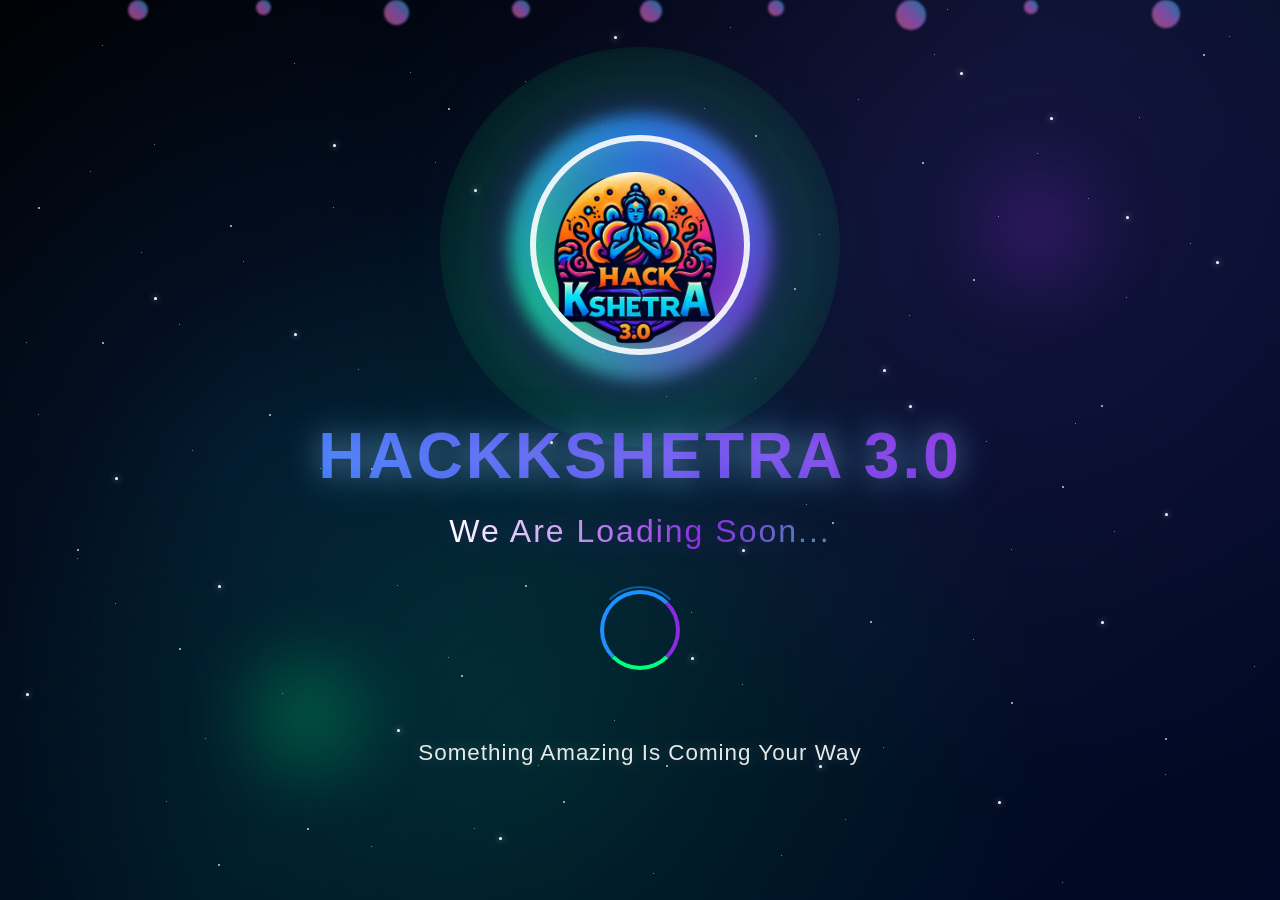
<file: public/index_demo.html>
<!DOCTYPE html>
<html lang="en">
<head>
    <meta charset="UTF-8">
    <meta name="viewport" content="width=device-width, initial-scale=1.0">
    <title>HACKKSHETRA 3.0 - Loading</title>
    <link rel="icon" type="image/png" href="hackkshetra-3-logo.png">
    <link rel="shortcut icon" type="image/png" href="hackkshetra-3-logo.png">
    <style>
        * {
            margin: 0;
            padding: 0;
            box-sizing: border-box;
        }

        body {
            font-family: 'Segoe UI', Tahoma, Geneva, Verdana, sans-serif;
            height: 100vh;
            overflow: hidden;
            background: 
                radial-gradient(circle at 20% 50%, rgba(30, 144, 255, 0.1) 0%, transparent 50%),
                radial-gradient(circle at 80% 20%, rgba(138, 43, 226, 0.15) 0%, transparent 50%),
                radial-gradient(circle at 40% 80%, rgba(0, 255, 127, 0.1) 0%, transparent 50%),
                linear-gradient(135deg, #000002 0%, #000510 25%, #001122 50%, #000825 100%);
            position: relative;
            animation: backgroundShift 10s ease-in-out infinite alternate;
        }

        @keyframes backgroundShift {
            0% {
                filter: hue-rotate(0deg);
            }
            100% {
                filter: hue-rotate(30deg);
            }
        }

        /* Starfield effect */
        .stars {
            position: fixed;
            top: 0;
            left: 0;
            width: 100%;
            height: 100%;
            pointer-events: none;
            z-index: 1;
        }

        .star {
            position: absolute;
            background: white;
            border-radius: 50%;
            animation: twinkle 3s ease-in-out infinite;
        }

        .star:nth-child(odd) {
            animation-delay: 1s;
        }

        .star:nth-child(3n) {
            animation-delay: 2s;
        }

        .star.small {
            width: 1px;
            height: 1px;
            opacity: 0.6;
        }

        .star.medium {
            width: 2px;
            height: 2px;
            opacity: 0.8;
        }

        .star.large {
            width: 3px;
            height: 3px;
            opacity: 1;
            box-shadow: 0 0 6px rgba(255, 255, 255, 0.8);
        }

        @keyframes twinkle {
            0%, 100% {
                opacity: 0.3;
                transform: scale(1);
            }
            50% {
                opacity: 1;
                transform: scale(1.2);
            }
        }

        /* Animated background particles */
        .background {
            position: absolute;
            top: 0;
            left: 0;
            width: 100%;
            height: 100%;
            overflow: hidden;
            z-index: 1;
        }

        .particle {
            position: absolute;
            border-radius: 50%;
            animation: float 15s infinite linear;
            filter: blur(1px);
        }

        .particle::before {
            content: '';
            position: absolute;
            top: 0;
            left: 0;
            right: 0;
            bottom: 0;
            background: linear-gradient(45deg, #ff6b9d, #c471ed, #12c2e9);
            border-radius: 50%;
            opacity: 0.6;
            animation: colorShift 8s ease-in-out infinite;
        }

        @keyframes colorShift {
            0%, 100% { background: linear-gradient(45deg, #1e90ff, #8a2be2, #00ff7f); }
            33% { background: linear-gradient(45deg, #00ff7f, #1e90ff, #8a2be2); }
            66% { background: linear-gradient(45deg, #8a2be2, #00ff7f, #1e90ff); }
        }

        .particle:nth-child(1) {
            width: 20px;
            height: 20px;
            left: 10%;
            animation-delay: 0s;
            animation-duration: 20s;
        }

        .particle:nth-child(2) {
            width: 15px;
            height: 15px;
            left: 20%;
            animation-delay: 2s;
            animation-duration: 18s;
        }

        .particle:nth-child(3) {
            width: 25px;
            height: 25px;
            left: 30%;
            animation-delay: 4s;
            animation-duration: 22s;
        }

        .particle:nth-child(4) {
            width: 18px;
            height: 18px;
            left: 40%;
            animation-delay: 6s;
            animation-duration: 16s;
        }

        .particle:nth-child(5) {
            width: 22px;
            height: 22px;
            left: 50%;
            animation-delay: 8s;
            animation-duration: 19s;
        }

        .particle:nth-child(6) {
            width: 16px;
            height: 16px;
            left: 60%;
            animation-delay: 10s;
            animation-duration: 21s;
        }

        .particle:nth-child(7) {
            width: 30px;
            height: 30px;
            left: 70%;
            animation-delay: 12s;
            animation-duration: 17s;
        }

        .particle:nth-child(8) {
            width: 14px;
            height: 14px;
            left: 80%;
            animation-delay: 14s;
            animation-duration: 23s;
        }

        .particle:nth-child(9) {
            width: 28px;
            height: 28px;
            left: 90%;
            animation-delay: 16s;
            animation-duration: 15s;
        }

        @keyframes float {
            0% {
                transform: translateY(100vh) rotate(0deg);
                opacity: 1;
            }
            100% {
                transform: translateY(-100px) rotate(360deg);
                opacity: 0;
            }
        }

        /* Main container */
        .container {
            position: relative;
            z-index: 2;
            height: 100vh;
            display: flex;
            flex-direction: column;
            justify-content: center;
            align-items: center;
            text-align: center;
            padding: 20px;
        }

        /* Logo container with enhanced effects */
        .logo-container {
            position: relative;
            margin-bottom: 60px;
            animation: logoFloat 4s ease-in-out infinite alternate;
        }

        .logo-container::before {
            content: '';
            position: absolute;
            top: -20px;
            left: -20px;
            right: -20px;
            bottom: -20px;
            background: conic-gradient(from 0deg, #1e90ff, #8a2be2, #00ff7f, #1e90ff);
            border-radius: 50%;
            animation: rotate 4s linear infinite;
            z-index: -1;
            opacity: 0.8;
            filter: blur(8px);
        }

        .logo {
            width: 220px;
            height: 220px;
            border-radius: 50%;
            border: 6px solid rgba(255, 255, 255, 0.9);
            box-shadow: 
                inset 0 0 30px rgba(255, 255, 255, 0.2),
                0 0 50px rgba(30, 144, 255, 0.4),
                0 0 100px rgba(138, 43, 226, 0.3),
                0 0 150px rgba(0, 255, 127, 0.2);
            transition: all 0.4s ease;
            object-fit: cover;
            backdrop-filter: blur(10px);
        }

        .logo:hover {
            transform: scale(1.08) rotate(5deg);
            box-shadow: 
                inset 0 0 40px rgba(255, 255, 255, 0.3),
                0 0 70px rgba(30, 144, 255, 0.6),
                0 0 130px rgba(138, 43, 226, 0.4),
                0 0 180px rgba(0, 255, 127, 0.3);
        }

        @keyframes rotate {
            0% { transform: rotate(0deg); }
            100% { transform: rotate(360deg); }
        }

        @keyframes logoFloat {
            0% {
                transform: translateY(0px);
            }
            100% {
                transform: translateY(-20px);
            }
        }

        /* Enhanced Title styling */
        .title {
            font-size: 4rem;
            font-weight: 900;
            background: linear-gradient(45deg, #1e90ff, #8a2be2, #00ff7f, #1e90ff);
            background-size: 400% 400%;
            -webkit-background-clip: text;
            background-clip: text;
            -webkit-text-fill-color: transparent;
            margin-bottom: 20px;
            letter-spacing: 3px;
            animation: titleGradient 3s ease-in-out infinite, titleFloat 2s ease-in-out infinite alternate;
            text-shadow: 0 0 30px rgba(255, 255, 255, 0.3);
            filter: drop-shadow(0 0 20px rgba(30, 144, 255, 0.4));
        }

        @keyframes titleGradient {
            0%, 100% { background-position: 0% 50%; }
            50% { background-position: 100% 50%; }
        }

        @keyframes titleFloat {
            0% { transform: translateY(0px) scale(1); }
            100% { transform: translateY(-10px) scale(1.02); }
        }

        /* Enhanced Loading text */
        .loading-text {
            font-size: 2rem;
            background: linear-gradient(90deg, #ffffff, #8a2be2, #00ff7f, #ffffff);
            background-size: 200% 200%;
            -webkit-background-clip: text;
            background-clip: text;
            -webkit-text-fill-color: transparent;
            margin-bottom: 40px;
            font-weight: 400;
            letter-spacing: 2px;
            animation: textGlow 3s ease-in-out infinite, textSlide 4s ease-in-out infinite;
            filter: drop-shadow(0 0 10px rgba(138, 43, 226, 0.3));
        }

        @keyframes textGlow {
            0%, 100% { background-position: 0% 50%; opacity: 0.8; }
            50% { background-position: 100% 50%; opacity: 1; }
        }

        @keyframes textSlide {
            0%, 100% { transform: translateX(0px); }
            25% { transform: translateX(5px); }
            75% { transform: translateX(-5px); }
        }

        /* Enhanced Loading spinner */
        .spinner {
            width: 80px;
            height: 80px;
            border: 4px solid transparent;
            border-top: 4px solid #1e90ff;
            border-right: 4px solid #8a2be2;
            border-bottom: 4px solid #00ff7f;
            border-left: 4px solid #1e90ff;
            border-radius: 50%;
            animation: spin 1.5s linear infinite, spinGlow 3s ease-in-out infinite;
            margin-bottom: 50px;
            position: relative;
        }

        .spinner::before {
            content: '';
            position: absolute;
            top: -8px;
            left: -8px;
            right: -8px;
            bottom: -8px;
            border: 2px solid transparent;
            border-top: 2px solid rgba(30, 144, 255, 0.5);
            border-radius: 50%;
            animation: spin 2s linear infinite reverse;
        }

        @keyframes spin {
            0% { transform: rotate(0deg); }
            100% { transform: rotate(360deg); }
        }

        @keyframes spinGlow {
            0%, 100% { 
                box-shadow: 0 0 20px rgba(30, 144, 255, 0.3);
                filter: drop-shadow(0 0 10px rgba(138, 43, 226, 0.2));
            }
            50% { 
                box-shadow: 0 0 40px rgba(30, 144, 255, 0.6);
                filter: drop-shadow(0 0 20px rgba(138, 43, 226, 0.4));
            }
        }

        /* Enhanced Coming soon text */
        .coming-soon {
            font-size: 1.4rem;
            color: rgba(255, 255, 255, 0.9);
            font-weight: 300;
            letter-spacing: 1px;
            margin-top: 20px;
            animation: comingSoonGlow 4s ease-in-out infinite;
            text-shadow: 0 0 15px rgba(255, 255, 255, 0.2);
        }

        @keyframes comingSoonGlow {
            0%, 100% { 
                opacity: 0.7;
                transform: scale(1);
            }
            50% { 
                opacity: 1;
                transform: scale(1.02);
                text-shadow: 0 0 20px rgba(0, 255, 127, 0.4);
            }
        }

        /* Responsive design */
        @media (max-width: 768px) {
            .logo {
                width: 150px;
                height: 150px;
            }
            
            .title {
                font-size: 2.5rem;
                margin-bottom: 15px;
            }
            
            .loading-text {
                font-size: 1.4rem;
                margin-bottom: 25px;
            }
            
            .coming-soon {
                font-size: 1rem;
            }
            
            .spinner {
                width: 50px;
                height: 50px;
                margin-bottom: 30px;
            }
        }

        @media (max-width: 480px) {
            .logo {
                width: 120px;
                height: 120px;
            }
            
            .title {
                font-size: 2rem;
                letter-spacing: 1px;
            }
            
            .loading-text {
                font-size: 1.2rem;
            }
            
            .container {
                padding: 15px;
            }
        }

        /* Enhanced visual effects */
        .glow-effect {
            position: absolute;
            top: 50%;
            left: 50%;
            transform: translate(-50%, -50%);
            width: 400px;
            height: 400px;
            background: radial-gradient(circle, 
                rgba(30, 144, 255, 0.2) 0%,
                rgba(138, 43, 226, 0.15) 30%,
                rgba(0, 255, 127, 0.1) 60%,
                transparent 100%);
            border-radius: 50%;
            animation: pulse 6s ease-in-out infinite;
            pointer-events: none;
            z-index: -1;
        }

        .glow-effect::before {
            content: '';
            position: absolute;
            top: 50%;
            left: 50%;
            transform: translate(-50%, -50%);
            width: 200px;
            height: 200px;
            background: radial-gradient(circle, 
                rgba(255, 255, 255, 0.1) 0%,
                transparent 70%);
            border-radius: 50%;
            animation: pulse 4s ease-in-out infinite reverse;
        }

        @keyframes pulse {
            0%, 100% {
                transform: translate(-50%, -50%) scale(1);
                opacity: 0.4;
            }
            50% {
                transform: translate(-50%, -50%) scale(1.3);
                opacity: 0.2;
            }
        }

        /* New: Ambient light effects */
        .ambient-light {
            position: fixed;
            width: 100px;
            height: 100px;
            border-radius: 50%;
            filter: blur(40px);
            animation: ambientMove 20s ease-in-out infinite;
            pointer-events: none;
        }

        .ambient-light:nth-child(1) {
            top: 10%;
            left: 10%;
            background: rgba(30, 144, 255, 0.3);
            animation-delay: 0s;
        }

        .ambient-light:nth-child(2) {
            top: 20%;
            right: 15%;
            background: rgba(138, 43, 226, 0.3);
            animation-delay: 5s;
        }

        .ambient-light:nth-child(3) {
            bottom: 15%;
            left: 20%;
            background: rgba(0, 255, 127, 0.3);
            animation-delay: 10s;
        }

        @keyframes ambientMove {
            0%, 100% { transform: translate(0, 0) scale(1); }
            25% { transform: translate(30px, -20px) scale(1.2); }
            50% { transform: translate(-20px, 30px) scale(0.8); }
            75% { transform: translate(20px, 20px) scale(1.1); }
        }
    </style>
</head>
<body>
    <!-- Starfield -->
    <div class="stars">
        <!-- Small stars - Dense background layer -->
        <div class="star small" style="top: 5%; left: 8%;"></div>
        <div class="star small" style="top: 7%; left: 23%;"></div>
        <div class="star small" style="top: 9%; left: 41%;"></div>
        <div class="star small" style="top: 11%; left: 67%;"></div>
        <div class="star small" style="top: 13%; left: 89%;"></div>
        <div class="star small" style="top: 16%; left: 12%;"></div>
        <div class="star small" style="top: 18%; left: 34%;"></div>
        <div class="star small" style="top: 21%; left: 56%;"></div>
        <div class="star small" style="top: 24%; left: 78%;"></div>
        <div class="star small" style="top: 27%; left: 93%;"></div>
        <div class="star small" style="top: 29%; left: 19%;"></div>
        <div class="star small" style="top: 32%; left: 45%;"></div>
        <div class="star small" style="top: 35%; left: 71%;"></div>
        <div class="star small" style="top: 38%; left: 2%;"></div>
        <div class="star small" style="top: 41%; left: 28%;"></div>
        <div class="star small" style="top: 44%; left: 52%;"></div>
        <div class="star small" style="top: 47%; left: 84%;"></div>
        <div class="star small" style="top: 50%; left: 15%;"></div>
        <div class="star small" style="top: 53%; left: 39%;"></div>
        <div class="star small" style="top: 56%; left: 63%;"></div>
        <div class="star small" style="top: 59%; left: 87%;"></div>
        <div class="star small" style="top: 62%; left: 6%;"></div>
        <div class="star small" style="top: 65%; left: 31%;"></div>
        <div class="star small" style="top: 68%; left: 54%;"></div>
        <div class="star small" style="top: 71%; left: 76%;"></div>
        <div class="star small" style="top: 74%; left: 98%;"></div>
        <div class="star small" style="top: 77%; left: 22%;"></div>
        <div class="star small" style="top: 80%; left: 48%;"></div>
        <div class="star small" style="top: 83%; left: 69%;"></div>
        <div class="star small" style="top: 86%; left: 91%;"></div>
        <div class="star small" style="top: 89%; left: 13%;"></div>
        <div class="star small" style="top: 92%; left: 37%;"></div>
        <div class="star small" style="top: 95%; left: 61%;"></div>
        <div class="star small" style="top: 98%; left: 83%;"></div>
        <div class="star small" style="top: 3%; left: 57%;"></div>
        <div class="star small" style="top: 6%; left: 73%;"></div>
        <div class="star small" style="top: 14%; left: 47%;"></div>
        <div class="star small" style="top: 17%; left: 81%;"></div>
        <div class="star small" style="top: 23%; left: 26%;"></div>
        <div class="star small" style="top: 26%; left: 64%;"></div>
        <div class="star small" style="top: 33%; left: 88%;"></div>
        <div class="star small" style="top: 36%; left: 14%;"></div>
        <div class="star small" style="top: 42%; left: 59%;"></div>
        <div class="star small" style="top: 46%; left: 3%;"></div>
        <div class="star small" style="top: 49%; left: 77%;"></div>
        <div class="star small" style="top: 52%; left: 25%;"></div>
        <div class="star small" style="top: 58%; left: 43%;"></div>
        <div class="star small" style="top: 61%; left: 79%;"></div>
        <div class="star small" style="top: 67%; left: 9%;"></div>
        <div class="star small" style="top: 73%; left: 35%;"></div>
        <div class="star small" style="top: 76%; left: 58%;"></div>
        <div class="star small" style="top: 82%; left: 16%;"></div>
        <div class="star small" style="top: 85%; left: 42%;"></div>
        <div class="star small" style="top: 91%; left: 66%;"></div>
        <div class="star small" style="top: 94%; left: 29%;"></div>
        <div class="star small" style="top: 97%; left: 51%;"></div>
        <div class="star small" style="top: 1%; left: 74%;"></div>
        <div class="star small" style="top: 4%; left: 96%;"></div>
        <div class="star small" style="top: 8%; left: 32%;"></div>
        <div class="star small" style="top: 12%; left: 55%;"></div>
        <div class="star small" style="top: 19%; left: 7%;"></div>
        <div class="star small" style="top: 22%; left: 85%;"></div>
        <div class="star small" style="top: 28%; left: 11%;"></div>
        
        <!-- Medium stars - Mid-layer -->
        <div class="star medium" style="top: 12%; left: 35%;"></div>
        <div class="star medium" style="top: 18%; left: 72%;"></div>
        <div class="star medium" style="top: 25%; left: 18%;"></div>
        <div class="star medium" style="top: 32%; left: 62%;"></div>
        <div class="star medium" style="top: 38%; left: 8%;"></div>
        <div class="star medium" style="top: 45%; left: 86%;"></div>
        <div class="star medium" style="top: 52%; left: 29%;"></div>
        <div class="star medium" style="top: 58%; left: 65%;"></div>
        <div class="star medium" style="top: 65%; left: 41%;"></div>
        <div class="star medium" style="top: 72%; left: 14%;"></div>
        <div class="star medium" style="top: 78%; left: 79%;"></div>
        <div class="star medium" style="top: 85%; left: 52%;"></div>
        <div class="star medium" style="top: 92%; left: 24%;"></div>
        <div class="star medium" style="top: 6%; left: 94%;"></div>
        <div class="star medium" style="top: 15%; left: 59%;"></div>
        <div class="star medium" style="top: 23%; left: 3%;"></div>
        <div class="star medium" style="top: 31%; left: 76%;"></div>
        <div class="star medium" style="top: 39%; left: 47%;"></div>
        <div class="star medium" style="top: 46%; left: 21%;"></div>
        <div class="star medium" style="top: 54%; left: 83%;"></div>
        <div class="star medium" style="top: 61%; left: 6%;"></div>
        <div class="star medium" style="top: 69%; left: 68%;"></div>
        <div class="star medium" style="top: 75%; left: 36%;"></div>
        <div class="star medium" style="top: 82%; left: 91%;"></div>
        <div class="star medium" style="top: 89%; left: 44%;"></div>
        <div class="star medium" style="top: 96%; left: 17%;"></div>
        
        <!-- Large stars - Prominent layer -->
        <div class="star large" style="top: 8%; left: 75%;"></div>
        <div class="star large" style="top: 16%; left: 26%;"></div>
        <div class="star large" style="top: 24%; left: 88%;"></div>
        <div class="star large" style="top: 33%; left: 12%;"></div>
        <div class="star large" style="top: 41%; left: 69%;"></div>
        <div class="star large" style="top: 49%; left: 43%;"></div>
        <div class="star large" style="top: 57%; left: 91%;"></div>
        <div class="star large" style="top: 65%; left: 17%;"></div>
        <div class="star large" style="top: 73%; left: 54%;"></div>
        <div class="star large" style="top: 81%; left: 31%;"></div>
        <div class="star large" style="top: 89%; left: 78%;"></div>
        <div class="star large" style="top: 4%; left: 48%;"></div>
        <div class="star large" style="top: 13%; left: 82%;"></div>
        <div class="star large" style="top: 21%; left: 37%;"></div>
        <div class="star large" style="top: 29%; left: 95%;"></div>
        <div class="star large" style="top: 37%; left: 23%;"></div>
        <div class="star large" style="top: 45%; left: 71%;"></div>
        <div class="star large" style="top: 53%; left: 9%;"></div>
        <div class="star large" style="top: 61%; left: 58%;"></div>
        <div class="star large" style="top: 69%; left: 86%;"></div>
        <div class="star large" style="top: 77%; left: 2%;"></div>
        <div class="star large" style="top: 85%; left: 64%;"></div>
        <div class="star large" style="top: 93%; left: 39%;"></div>
    </div>

    <!-- Ambient lighting effects -->
    <div class="ambient-light"></div>
    <div class="ambient-light"></div>
    <div class="ambient-light"></div>

    <!-- Animated background particles -->
    <div class="background">
        <div class="particle"></div>
        <div class="particle"></div>
        <div class="particle"></div>
        <div class="particle"></div>
        <div class="particle"></div>
        <div class="particle"></div>
        <div class="particle"></div>
        <div class="particle"></div>
        <div class="particle"></div>
    </div>

    <!-- Main content -->
    <div class="container">
        <div class="logo-container">
            <div class="glow-effect"></div>
            <img src="hackkshetra-3-logo.png" alt="HACKKSHETRA 3.0 logo" class="logo">
        </div>
        
        <h1 class="title">HACKKSHETRA 3.0</h1>
        
        <p class="loading-text">We Are Loading Soon...</p>
        
        <div class="spinner"></div>
        
        <p class="coming-soon">Something Amazing Is Coming Your Way</p>
    </div>
</body>
</html>
</file>
